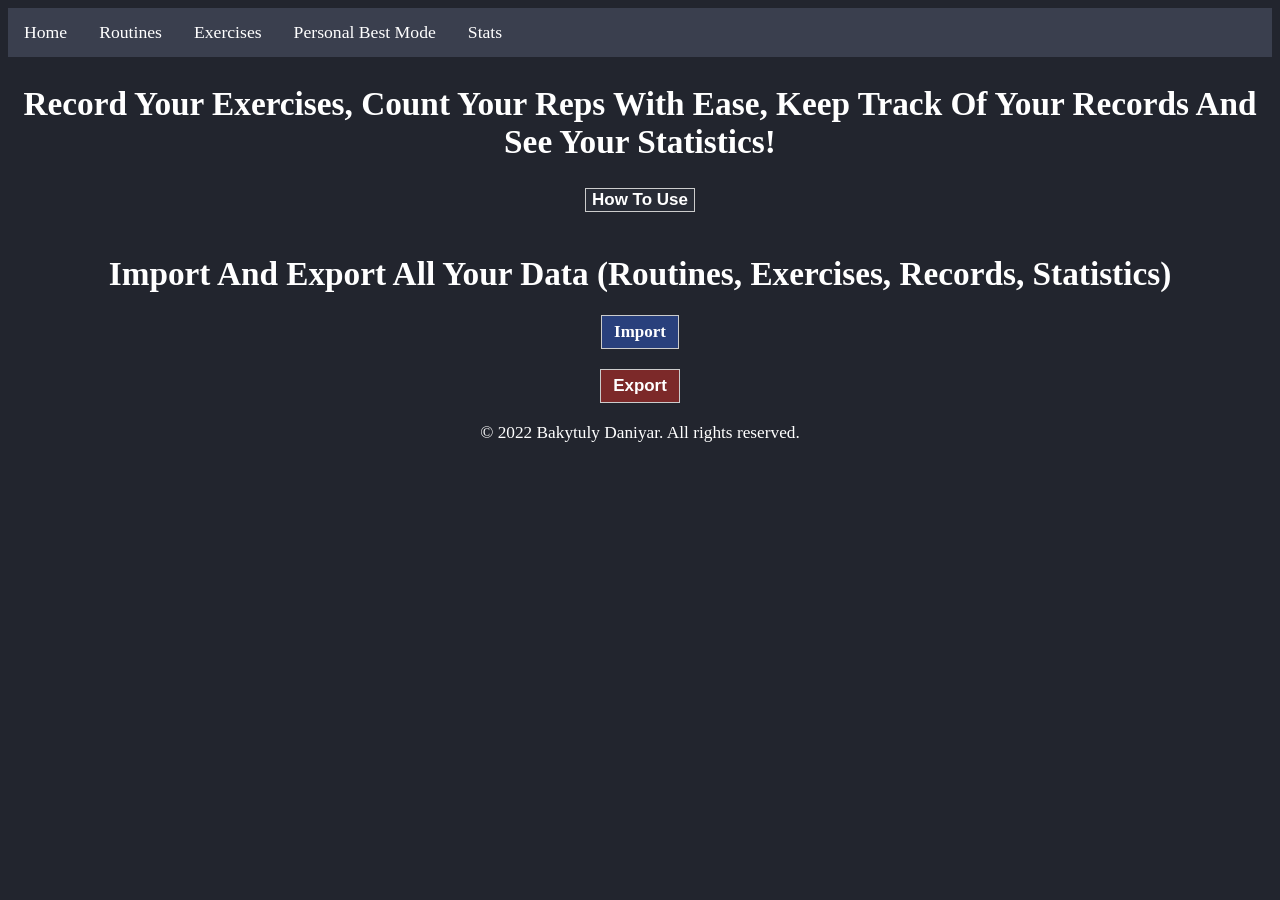
<file: index.html>
<!DOCTYPE html>
<html lang="en">
<head>
    <meta charset="UTF-8">
    <meta http-equiv="X-UA-Compatible" content="IE=edge">
    <meta name="viewport" content="width=device-width, initial-scale=1.0">
    <title>Gymer</title>
    <link href="./css/index.css" type="text/css" rel="stylesheet">
</head>
<body>
    <div class="overlay" onclick="closeform()"></div>
    <div class="formPopup" id="popupForm">
        <form class="formContainer">
            <button type="button" class="btn cancel" onclick="closeform()">X</button>
            <h2 style="color:rgb(255, 255, 255); background-color: rgb(122, 122, 122);"> 1. Go to Exercises, and record reps of your exercises (It may take some time for program to recognize body parts).</h2>
            <h2 style="color:rgb(255, 255, 255); background-color: rgb(163, 64, 64);"> 2. Go to Routines, click on Edit Routines, and then Add Routine. </h2>
            <h2 style="color:rgb(255, 255, 255); background-color: rgb(62, 168, 168);"> 3. Add exercises with sets and reps, name your routine and add it. </h2>
            <h2 style="color:rgb(255, 255, 255); background-color: rgb(211, 211, 67);"> 4. Go back to Routines, and select your routine in days of the week. </h2>
            <h2 style="color:rgb(255, 255, 255); background-color: rgb(53, 156, 53);"> 5. Start your routine (Be sure to place camera at the same angle where you recorded your exercise from). </h2>
        </form>
    </div>
    <ul class="navbar">
        <li class="navli"> <a href = "./index.html">Home</a> </li>
        <li class="navli"> <a href = "./routines.html">Routines</a> </li>
        <li class="navli"> <a href = "./exercises.html">Exercises</a> </li>
        <li class="navli"> <a href = "./pbmode.html">Personal Best Mode</a> </li>
        <li class="navli"> <a href = "./stats.html">Stats</a> </li>
    </ul>
    <h2>Record Your Exercises, Count Your Reps With Ease, Keep Track Of Your Records And See Your Statistics!</h2>
    <button onclick="openform()" id="tutorial">How To Use</button>
    <br><br>
    <h1>Import And Export All Your Data (Routines, Exercises, Records, Statistics)</h1>
    <label id="import">
        <input type="file" id="file" accept=".json">
        Import
    </label><br><br>
    <button onclick="download()" id="export">Export</button>
    <br><br>
    <footer style="color:white"> <small>&copy; 2022 Bakytuly Daniyar. All rights reserved.</small> </footer> 
    <br>
</body>
</html>
<script src="./javascript/index.js" defer></script>
</file>
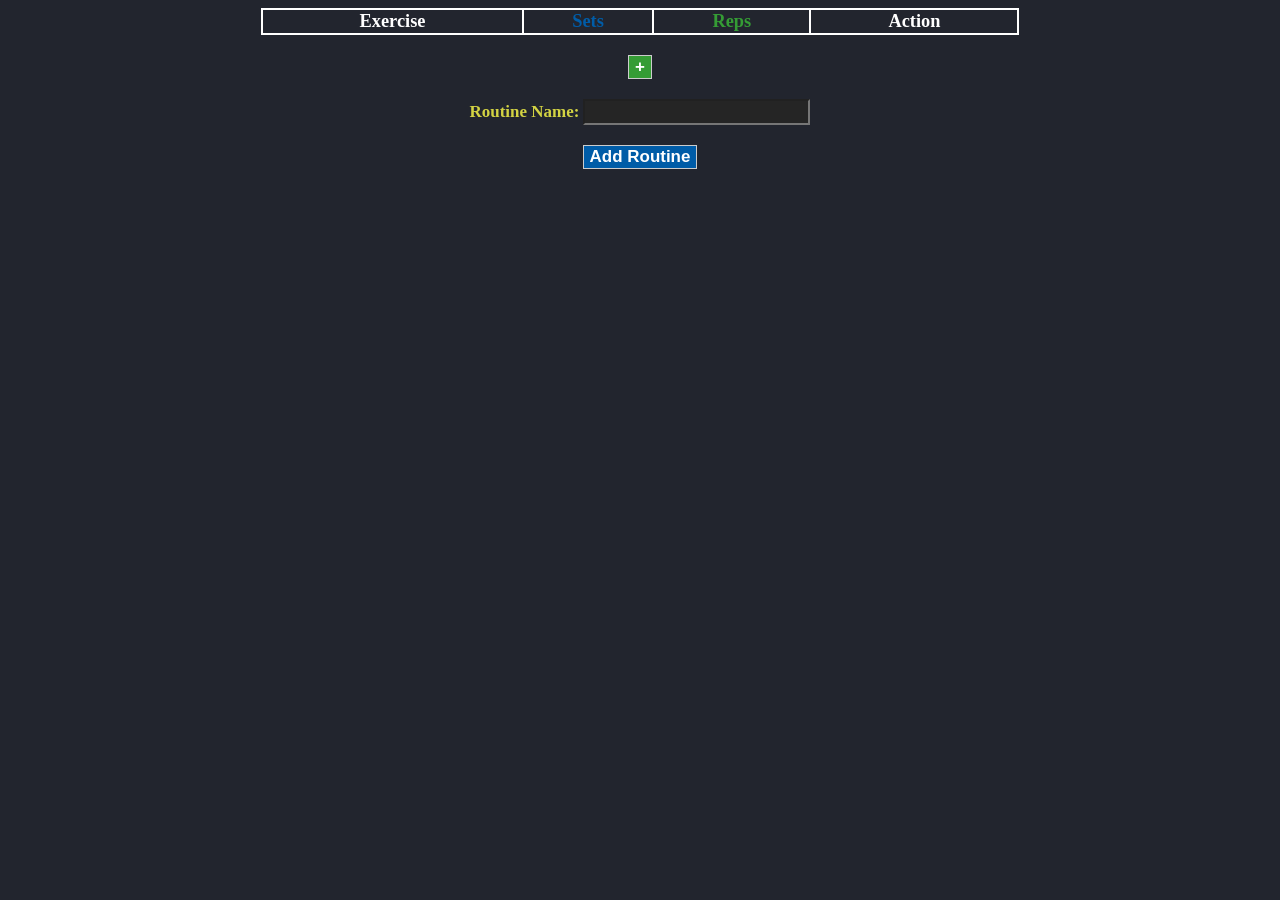
<file: addRoutine.html>
<!DOCTYPE html>
<html lang="en">
<head>
    <meta charset="UTF-8">
    <meta http-equiv="X-UA-Compatible" content="IE=edge">
    <meta name="viewport" content="width=device-width, initial-scale=1.0">
    <title>Gymer</title>
    <link href="./css/addRoutine.css" type="text/css" rel="stylesheet">
</head>
<body>
  <div id="exercs_wrapper">
    <table style="width:60%" id="exercs">
        <tr>
          <th style="color:white;">Exercise</th>
          <th style="color:rgb(0, 92, 167);">Sets</th>
          <th style="color:rgb(53, 156, 53);">Reps</th>
          <th style="color:white;">Action</th>
        </tr>
      </table>
  </div>
    <br>
    <button id="addEx" onclick="addEx()">+</button><br><br>
    <label for="rotname" style="color:rgb(211, 211, 67);">Routine Name:</label>
    <input type="text" id="rotname" name="rotname" maxlength="30"><br>
    <br>
    <button id="addBtn" onclick="addRot()">Add Routine</button>
    
    <div id="namesnackbar">Enter Routine Name</div>
    <div id="datasnackbar">Enter Valid Exercises Name</div>
    <div id="exsnackbar">Add Exercises</div>
</body>
</html>
<script src="./javascript/addRoutine.js" defer></script>
</file>
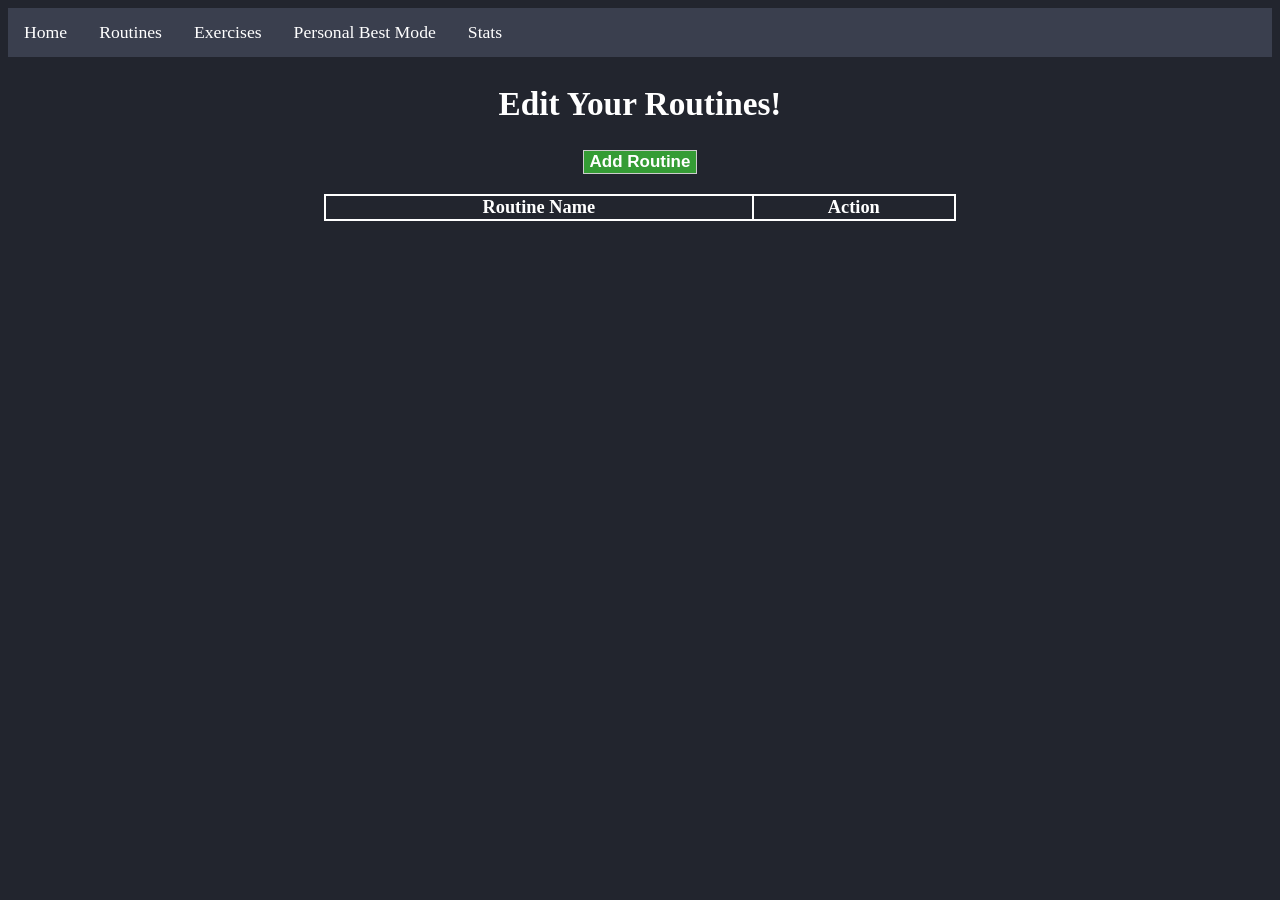
<file: editRoutines.html>
<!DOCTYPE html>
<html lang="en">
<head>
    <meta charset="UTF-8">
    <meta http-equiv="X-UA-Compatible" content="IE=edge">
    <meta name="viewport" content="width=device-width, initial-scale=1.0">
    <title>Gymer</title>
    <link href="./css/editRoutines.css" type="text/css" rel="stylesheet">
</head>
<body>
    <ul class="navbar">
        <li class="navli"> <a href = "./index.html">Home</a> </li>
        <li class="navli"> <a href = "./routines.html">Routines</a> </li>
        <li class="navli"> <a href = "./exercises.html">Exercises</a> </li>
        <li class="navli"> <a href = "./pbmode.html">Personal Best Mode</a> </li>
        <li class="navli"> <a href = "./stats.html">Stats</a> </li>
    </ul>
    <h2>Edit Your Routines!</h2>
    <button onclick="window.location.href='./addRoutine.html'" id="addRot">Add Routine</button><br><br>
    <div id="routines_wrapper">
        <table id="routines" style="width:50%">
        <tr>
            <th>Routine Name</th>
            <th>Action</th>
        </tr>
        </table>
    </div>
</body>
</html>
<script src="./javascript/editRoutines.js"></script>
</file>
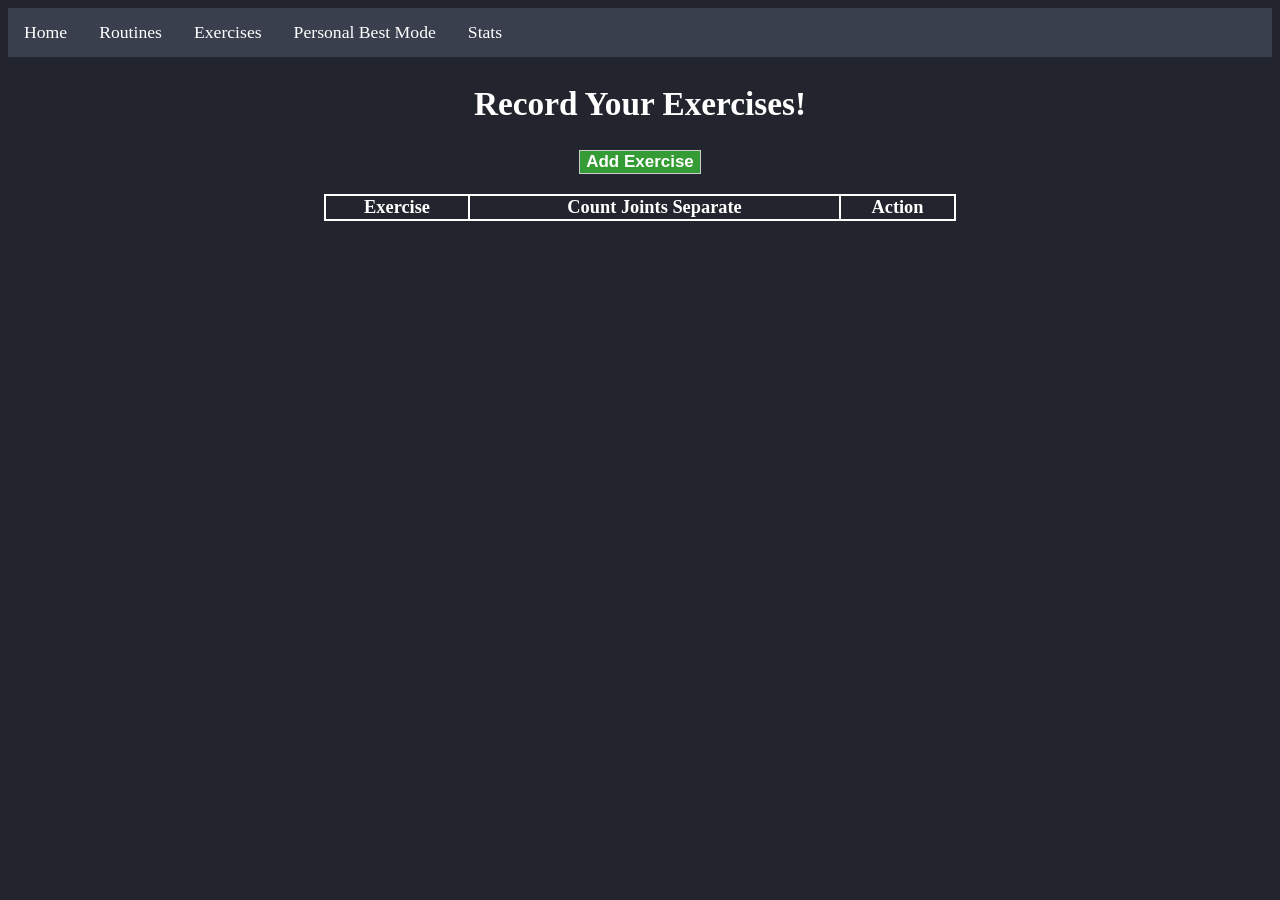
<file: exercises.html>
<!DOCTYPE html>
<html lang="en">
<head>
    <meta charset="UTF-8">
    <meta http-equiv="X-UA-Compatible" content="IE=edge">
    <meta name="viewport" content="width=device-width, initial-scale=1.0">
    <title>Gymer</title>
    <link href="./css/exercises.css" type="text/css" rel="stylesheet">
</head>
<body>
    <ul class="navbar">
        <li class="navli"> <a href = "./index.html">Home</a> </li>
        <li class="navli"> <a href = "./routines.html">Routines</a> </li>
        <li class="navli"> <a href = "./exercises.html">Exercises</a> </li>
        <li class="navli"> <a href = "./pbmode.html">Personal Best Mode</a> </li>
        <li class="navli"> <a href = "./stats.html">Stats</a> </li>
    </ul>
    <h2>Record Your Exercises!</h2>
    <button id="addEx" onclick="window.location.href='./addExercise.html'">Add Exercise</button>
    <br><br>
    <div id="exercises_wrapper">
        <table id="exercises" style="width:50%">
        <tr>
            <th>Exercise</th>
            <th>Count Joints Separate</th>
            <th>Action</th>
        </tr>
        </table>
    </div>
</body>
</html>
<script src="./javascript/exercises.js"></script>
</file>
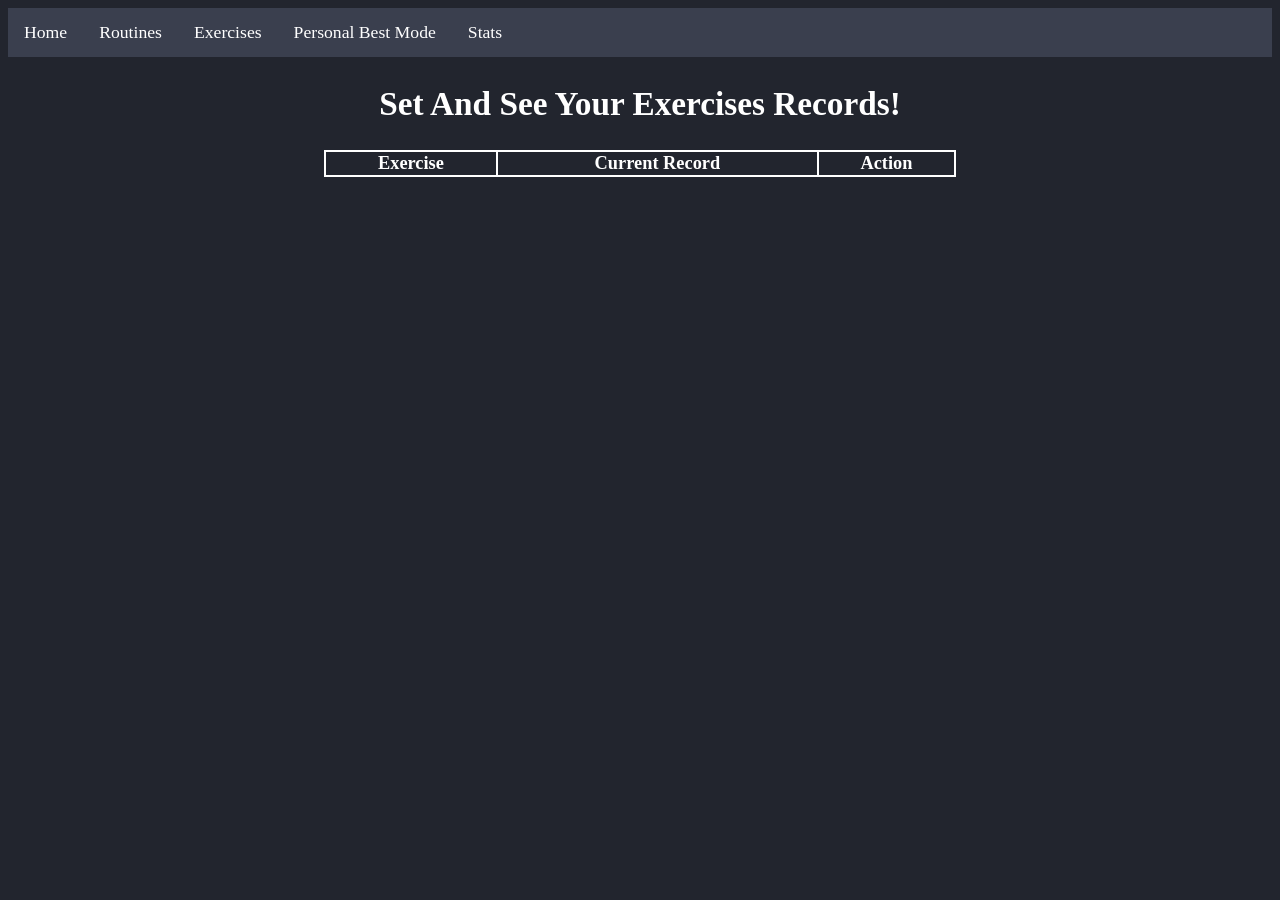
<file: pbmode.html>
<!DOCTYPE html>
<html lang="en">
<head>
    <meta charset="UTF-8">
    <meta http-equiv="X-UA-Compatible" content="IE=edge">
    <meta name="viewport" content="width=device-width, initial-scale=1.0">
    <title>Gymer</title>
    <link href="./css/pbmode.css" type="text/css" rel="stylesheet">
</head>
<body>
    <ul class="navbar">
        <li class="navli"> <a href = "./index.html">Home</a> </li>
        <li class="navli"> <a href = "./routines.html">Routines</a> </li>
        <li class="navli"> <a href = "./exercises.html">Exercises</a> </li>
        <li class="navli"> <a href = "./pbmode.html">Personal Best Mode</a> </li>
        <li class="navli"> <a href = "./stats.html">Stats</a> </li>
    </ul>
    <h2>Set And See Your Exercises Records!</h2>
    <div id="exercises_wrapper">
      <table style="width:50%" id="exercises">
        <tr>
          <th>Exercise</th>
          <th>Current Record</th>
          <th>Action</th>
        </tr>
      </table>
    </div>
</body>
</html>
<script src="./javascript/pbmode.js"></script>
</file>
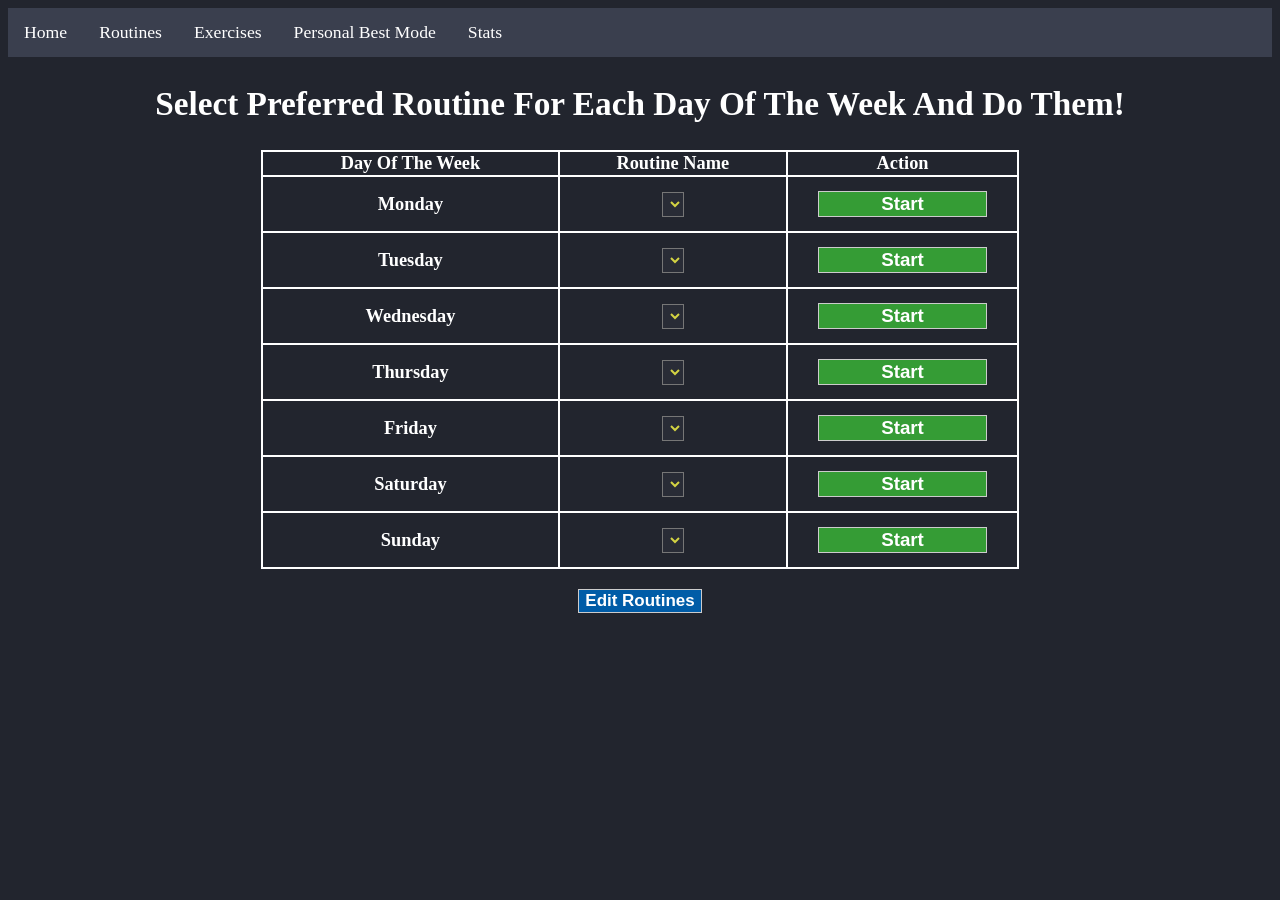
<file: routines.html>
<!DOCTYPE html>
<html lang="en">
<head>
    <meta charset="UTF-8">
    <meta http-equiv="X-UA-Compatible" content="IE=edge">
    <meta name="viewport" content="width=device-width, initial-scale=1.0">
    <title>Gymer</title>
    <link href="./css/routines.css" type="text/css" rel="stylesheet">
</head>
<body>
    <ul class="navbar">
        <li class="navli"> <a href = "./index.html">Home</a> </li>
        <li class="navli"> <a href = "./routines.html">Routines</a> </li>
        <li class="navli"> <a href = "./exercises.html">Exercises</a> </li>
        <li class="navli"> <a href = "./pbmode.html">Personal Best Mode</a> </li>
        <li class="navli"> <a href = "./stats.html">Stats</a> </li>
    </ul>
    <h2>Select Preferred Routine For Each Day Of The Week And Do Them!</h2>
    <div id="routines_wrapper">
        <table style="width:60%" id="routines">
        <tr>
            <th>Day Of The Week</th>
            <th>Routine Name</th>
            <th>Action</th>
        </tr>
        <tr>
            <th class="ex">Monday</th>
            <td class="ex"><select name="monday" onchange="saveRoutine(this)"></select></td>
            <td class="ex"><button style="width:100%" id="monday">Start</button></td>
        </tr>
        <tr>
            <th class="ex">Tuesday</th>
            <td class="ex"><select name="tuesday" onchange="saveRoutine(this)"></select></td>
            <td class="ex"><button style="width:100%" id="tuesday">Start</button></td>
        </tr>
        <tr>
            <th class="ex">Wednesday</th>
            <td class="ex"><select name="wednesday" onchange="saveRoutine(this)"></select></td>
            <td class="ex"><button style="width:100%" id="wednesday">Start</button></td>
        </tr>
        <tr>
            <th class="ex">Thursday</th>
            <td class="ex"><select name="thursday" onchange="saveRoutine(this)"></select></td>
            <td class="ex"><button style="width:100%" id="thursday">Start</button></td>
        </tr>
        <tr>
            <th class="ex">Friday</th>
            <td class="ex"><select name="friday" onchange="saveRoutine(this)"></select></td>
            <td class="ex"><button style="width:100%" id="friday">Start</button></td>
        </tr>
        <tr>
            <th class="ex">Saturday</th>
            <td class="ex"><select name="saturday" onchange="saveRoutine(this)"></select></td>
            <td class="ex"><button style="width:100%" id="saturday">Start</button></td>
        </tr>
        <tr>
            <th class="ex">Sunday</th>
            <td class="ex"><select name="sunday" onchange="saveRoutine(this)"></select></td>
            <td class="ex"><button style="width:100%" id="sunday">Start</button></td>
        </tr>
        </table>
    </div>
    <br>
    <button onclick="window.location.href='./editRoutines.html'" style="background-color: rgb(0, 92, 167);">Edit Routines</button>
</body>
</html>
<script src="./javascript/routines.js"></script>
</file>
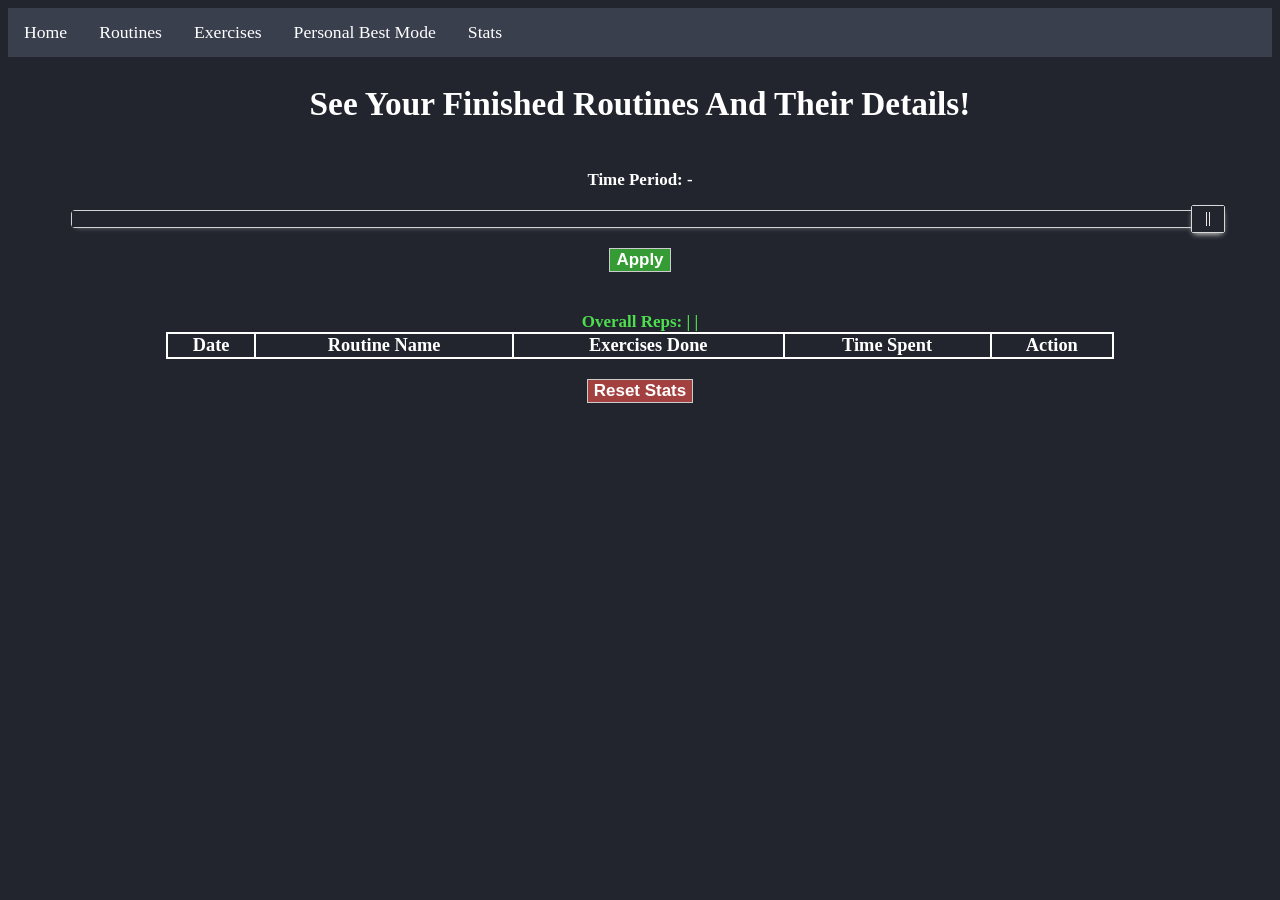
<file: stats.html>
<!DOCTYPE html>
<html lang="en">
<head>
    <meta charset="UTF-8">
    <meta http-equiv="X-UA-Compatible" content="IE=edge">
    <meta name="viewport" content="width=device-width, initial-scale=1.0">
    <title>Gymer</title>
    <link href="./css/stats.css" type="text/css" rel="stylesheet">
    <link href="./css/nouislider.min.css" type="text/css" rel="stylesheet">
</head>
<body>
    <script src="./javascript/nouislider.min.js"></script>
    <ul class="navbar">
        <li class="navli"> <a href = "./index.html">Home</a> </li>
        <li class="navli"> <a href = "./routines.html">Routines</a> </li>
        <li class="navli"> <a href = "./exercises.html">Exercises</a> </li>
        <li class="navli"> <a href = "./pbmode.html">Personal Best Mode</a> </li>
        <li class="navli"> <a href = "./stats.html">Stats</a> </li>
    </ul>
    <h2>See Your Finished Routines And Their Details!</h2>
    <br>
    <label id="period">Time Period: - </label><br>
    <br>
    <div id="slider"></div>
    <br>
    <button onclick="apply()" style="background-color:rgb(53, 156, 53);">Apply</button><br>
    <br>
    <label id="allTime"></label>
    <br>
    <label id="allReps" style="color:rgb(77, 223, 77);">Overall Reps: | |</label>
    <br>
    <div id="stats_wrapper">
      <table style="width:75%" id="stats">
        <tr>
          <th>Date</th>
          <th>Routine Name</th>
          <th>Exercises Done</th>
          <th>Time Spent</th>
          <th>Action</th>
        </tr>
      </table>
    </div>
    <br>
    <button onclick="reset()">Reset Stats</button><br>
</body>
</html>
<script src="./javascript/stats.js"></script>
</file>
<file: css/index.css>
* {
    background-color: rgb(34, 37, 46);
    font-size: 102%;
    text-align: center;
}

label {
    color:white;
    font-weight: 900;
}
h2 {
  color:white;
  font-weight: 900;
  font-size: 200%;
}
h1 {
  color:white;
  font-weight: 900;
  font-size: 200%;
}
button {
    background-color: rgb(40, 44, 54);
    color:rgb(255, 255, 255);
    font-weight: 900;
    transition: 0.25s;
    border: 1px solid #ccc;
    cursor: pointer;
}
button:hover {
    background-color: rgb(98, 107, 133);
}

.navbar {
    list-style-type: none;
    margin: 0;
    padding: 0;
    overflow: hidden;
    background-color: rgb(58, 63, 78);
  }
  
  .navli {
    float: left;
  }
  
  .navli a {
    display: block;
    color: rgb(255, 255, 255);
    background-color: rgb(58, 63, 78);
    text-align: center;
    padding: 14px 16px;
    text-decoration: none;
    transition: 0.25s;
  }
  
  /* Change the link color to #111 (black) on hover */
  .navli a:hover {
    background-color: rgb(98, 107, 133);
    color:white;
  }

  * {
    box-sizing: border-box;
  }
  .formPopup {
    width: 80%;
    height: 50%;
    margin: 0 auto;
    display: none;
    position: fixed;
    left: 50%;
    top: 5%;
    transform: translate(-50%, 5%);
    border: 3px solid #999999;
    z-index: 15;
    font-size: 100%;
    overflow-y: scroll; 
  }
  .formContainer {
    padding: 20px;
    background-color: rgb(58, 63, 78);
  }
  .formContainer .btn {
    padding: 12px 20px;
    border: none;
    background-color: #8ebf42;
    color: white;
    cursor: pointer;
    width: 100%;
    margin-bottom: 15px;
    opacity: 0.8;
  }
  .formContainer .cancel {
    background-color: rgb(124, 41, 41);
    color: white;
    z-index: 16;
    line-height: 12px;
    width: 12px;
    margin-top: 1px;
    margin-right: 2px;
    position:absolute;
    top:0;
    left:0;
  }
  .overlay {
    position:fixed;
    left:0;
    top:0;
    width:100vw;
    height:100vh;
    display:none;
    background-color:#000;
    opacity:0.5;
    z-index: 5;
}
input[type="file"] {
  display: none;
}
#import {
  border: 1px solid #ccc;
  display: inline-block;
  padding: 6px 12px;
  cursor: pointer;
  background-color: rgb(41, 64, 124);
}
#import :hover {
  color: rgb(98, 107, 133);
}
#export {
  background-color: rgb(124, 41, 41);
  border: 1px solid #ccc;
  display: inline-block;
  padding: 6px 12px;
  cursor: pointer;
}
</file>
<file: css/addRoutine.css>
* {
  background-color: rgb(34, 37, 46);
  font-size: 102%;
  text-align: center;
}

#exercs {
  list-style-type: none;
  margin-right: auto;
  margin-left: auto;
  padding: 0;
  background-color: rgb(255, 255, 255);
  transform:rotateX(180deg);
  -moz-transform:rotateX(180deg); /* Mozilla */
  -webkit-transform:rotateX(180deg); /* Safari and Chrome */
  -ms-transform:rotateX(180deg); /* IE 9+ */
  -o-transform:rotateX(180deg); /* Opera */
}
#exercs_wrapper {
  display: block;
  overflow-x: auto;
  transform:rotateX(180deg);
  -moz-transform:rotateX(180deg); /* Mozilla */
  -webkit-transform:rotateX(180deg); /* Safari and Chrome */
  -ms-transform:rotateX(180deg); /* IE 9+ */
  -o-transform:rotateX(180deg); /* Opera */
}
select {
  background-color: rgb(37, 37, 37);
  color: white;
  font-weight: 900;
}
input {
  background-color: rgb(37, 37, 37);
  color: white;
  font-weight: 900;
}
.sets {
  color: rgb(0, 92, 167);
  font-weight: 900;
}
.reps {
  color: rgb(53, 156, 53);
  font-weight: 900;
}

.ex, .sets, .reps, td {
  color:white;
  padding: 14px 30px;
  font-weight: 900;
  transition: 0.25s;
  text-align: center;
}
.ex:hover, .sets:hover, .reps:hover, td:hover {
  background-color: rgb(0, 92, 167);
}
label {
  color:white;
  background-color: transparent;
  font-weight: 900;
}
button {
  background-color: rgb(163, 64, 64);;
  color:white;
  font-weight: 900;
  transition: 0.25s;
  border: 1px solid #ccc;
  cursor: pointer;
}
button:hover {
  color:white;
}
#addBtn {
  background-color: rgb(0, 92, 167);
}
#addEx {
  background-color: rgb(53, 156, 53);
}

#namesnackbar, #datasnackbar, #exsnackbar {
    visibility: hidden; /* Hidden by default. Visible on click */
    min-width: 250px; /* Set a default minimum width */
    margin-left: -125px; /* Divide value of min-width by 2 */
    background-color: #333; /* Black background color */
    color: #fff; /* White text color */
    text-align: center; /* Centered text */
    border-radius: 2px; /* Rounded borders */
    padding: 16px; /* Padding */
    position: fixed; /* Sit on top of the screen */
    z-index: 1; /* Add a z-index if needed */
    left: 50%; /* Center the snackbar */
    bottom: 30px; /* 30px from the bottom */
  }
  
  /* Show the snackbar when clicking on a button (class added with JavaScript) */
  #namesnackbar.show, #datasnackbar.show, #exsnackbar.show {
    visibility: visible; /* Show the snackbar */
    /* Add animation: Take 0.5 seconds to fade in and out the snackbar.
    However, delay the fade out process for 2.5 seconds */
    -webkit-animation: fadein 0.5s, fadeout 0.5s 2.5s;
    animation: fadein 0.5s, fadeout 0.5s 2.5s;
  }
  
  /* Animations to fade the snackbar in and out */
  @-webkit-keyframes fadein {
    from {bottom: 0; opacity: 0;}
    to {bottom: 30px; opacity: 1;}
  }
  
  @keyframes fadein {
    from {bottom: 0; opacity: 0;}
    to {bottom: 30px; opacity: 1;}
  }
  
  @-webkit-keyframes fadeout {
    from {bottom: 30px; opacity: 1;}
    to {bottom: 0; opacity: 0;}
  }
  
  @keyframes fadeout {
    from {bottom: 30px; opacity: 1;}
    to {bottom: 0; opacity: 0;}
  }
</file>
<file: css/editRoutines.css>
* {
  background-color: rgb(34, 37, 46);
  font-size: 102%;
  text-align: center;
}

#routines {
  list-style-type: none;
  margin-right: auto;
  margin-left: auto;
  padding: 0;
  background-color: rgb(255, 255, 255);
  transform:rotateX(180deg);
    -moz-transform:rotateX(180deg); /* Mozilla */
    -webkit-transform:rotateX(180deg); /* Safari and Chrome */
    -ms-transform:rotateX(180deg); /* IE 9+ */
    -o-transform:rotateX(180deg); /* Opera */
}
#routines_wrapper {
  display: block;
  overflow-x: auto;
  transform:rotateX(180deg);
  -moz-transform:rotateX(180deg); /* Mozilla */
  -webkit-transform:rotateX(180deg); /* Safari and Chrome */
  -ms-transform:rotateX(180deg); /* IE 9+ */
  -o-transform:rotateX(180deg); /* Opera */
}
tr {
  color:white;
}
h2 {
  color:white;
  font-weight: 900;
  font-size: 200%;
}
.rot {
  text-align: center;
  color:white;
  padding: 14px 30px;
  font-weight: 900;
  transition: 0.25s;
}
.rot:hover {
  background-color: rgb(0, 92, 167);
}
label {
  color:white;
  background-color: transparent;
}
button {
  background-color: rgb(163, 64, 64);
  color:white;
  font-weight: 900;
  transition: 0.25s;
  border: 1px solid #ccc;
  cursor: pointer;
}
button:hover {
  color:white;
}
#addRot {
  background-color: rgb(53, 156, 53);
}
.editBtn {
  background-color: rgb(0, 92, 167);
}

.navbar {
    list-style-type: none;
    margin: 0;
    padding: 0;
    overflow: hidden;
    background-color: rgb(58, 63, 78);
  }
  
  .navli {
    float: left;
  }
  
  .navli a {
    display: block;
    color: rgb(255, 255, 255);
    text-align: center;
    padding: 14px 16px;
    text-decoration: none;
    transition: 0.25s;
    background-color: rgb(58, 63, 78);
  }
  
  /* Change the link color to #111 (black) on hover */
  .navli a:hover {
    background-color: rgb(98, 107, 133);
    color:white;
  }
</file>
<file: css/exercises.css>
* {
    background-color: rgb(34, 37, 46);
    font-size: 102%;
    text-align: center;
}

#exercises {
    list-style-type: none;
    margin-right: auto;
    margin-left: auto;
    padding: 0;
    background-color: rgb(255, 255, 255);
    transform:rotateX(180deg);
    -moz-transform:rotateX(180deg); /* Mozilla */
    -webkit-transform:rotateX(180deg); /* Safari and Chrome */
    -ms-transform:rotateX(180deg); /* IE 9+ */
    -o-transform:rotateX(180deg); /* Opera */
}
#exercises_wrapper {
    display: block;
    overflow-x: auto;
    transform:rotateX(180deg);
    -moz-transform:rotateX(180deg); /* Mozilla */
    -webkit-transform:rotateX(180deg); /* Safari and Chrome */
    -ms-transform:rotateX(180deg); /* IE 9+ */
    -o-transform:rotateX(180deg); /* Opera */
}
.ex {
    text-align: center;
    color:white;
    padding: 14px 30px;
    font-weight: 900;
    transition: 0.25s;
}
.ex:hover {
    background-color: rgb(0, 92, 167);
}
label {
    color:white;
    background-color: transparent;
}
button {
    background-color: rgb(163, 64, 64);
    color:white;
    font-weight: 900;
    transition: 0.25s;
    border: 1px solid #ccc;
    cursor: pointer;
}
button:hover {
    color:white;
}
#addEx {
    background-color: rgb(53, 156, 53);
}
tr {
    color:white;
}
h2 {
    color:white;
    font-weight: 900;
    font-size: 200%;
}

.navbar {
    list-style-type: none;
    margin: 0;
    padding: 0;
    overflow: hidden;
    background-color: rgb(58, 63, 78);
  }
  
  .navli {
    float: left;
  }
  
  .navli a {
    display: block;
    color: rgb(255, 255, 255);
    text-align: center;
    padding: 14px 16px;
    text-decoration: none;
    transition: 0.25s;
    background-color: rgb(58, 63, 78);
  }
  
  /* Change the link color to #111 (black) on hover */
  .navli a:hover {
    background-color: rgb(98, 107, 133);
    color:white;
  }
</file>
<file: css/pbmode.css>
* {
    background-color: rgb(34, 37, 46);
    font-size: 102%;
    text-align: center;
}

#exercises {
    list-style-type: none;
    margin-right: auto;
    margin-left: auto;
    padding: 0;
    background-color: rgb(255, 255, 255);
    transform:rotateX(180deg);
    -moz-transform:rotateX(180deg); /* Mozilla */
    -webkit-transform:rotateX(180deg); /* Safari and Chrome */
    -ms-transform:rotateX(180deg); /* IE 9+ */
    -o-transform:rotateX(180deg); /* Opera */
}
#exercises_wrapper {
    display: block;
    overflow-x: auto;
    transform:rotateX(180deg);
    -moz-transform:rotateX(180deg); /* Mozilla */
    -webkit-transform:rotateX(180deg); /* Safari and Chrome */
    -ms-transform:rotateX(180deg); /* IE 9+ */
    -o-transform:rotateX(180deg); /* Opera */
}
tr {
    color:white;
}
h2 {
    color:white;
    font-weight: 900;
    font-size: 200%;
}
.ex {
    color:white;
    padding: 14px 30px;
    font-weight: 900;
    transition: 0.25s;
    text-align: center;
}
.ex:hover {
    background-color: rgb(0, 92, 167);
}
label {
    color:white;
    background-color: transparent;
}
label {
    color:white;
}
button {
    background-color: rgb(53, 156, 53);
    font-weight: 900;
    color:white;
    transition: 0.25s;
    border: 1px solid #ccc;
    cursor: pointer;
}
button:hover {
    color:white;
}

.navbar {
    list-style-type: none;
    margin: 0;
    padding: 0;
    overflow: hidden;
    background-color: rgb(58, 63, 78);
  }
  
  .navli {
    float: left;
  }
  
  .navli a {
    display: block;
    color: rgb(255, 255, 255);
    text-align: center;
    padding: 14px 16px;
    text-decoration: none;
    transition: 0.25s;
    background-color: rgb(58, 63, 78);
  }
  
  /* Change the link color to #111 (black) on hover */
  .navli a:hover {
    background-color: rgb(98, 107, 133);
    color:white;
  }
</file>
<file: css/routines.css>
* {
    background-color: rgb(34, 37, 46);
    font-size: 102%;
    text-align: center;
}
tr {
    color:white;
}
h2 {
    color:white;
    font-weight: 900;
    font-size: 200%;
}
#routines {
    list-style-type: none;
    margin-right: auto;
    margin-left: auto;
    padding: 0;
    background-color: rgb(255, 255, 255);
    transform:rotateX(180deg);
    -moz-transform:rotateX(180deg); /* Mozilla */
    -webkit-transform:rotateX(180deg); /* Safari and Chrome */
    -ms-transform:rotateX(180deg); /* IE 9+ */
    -o-transform:rotateX(180deg); /* Opera */
}
#routines_wrapper {
    display: block;
    overflow-x: auto;
    transform:rotateX(180deg);
    -moz-transform:rotateX(180deg); /* Mozilla */
    -webkit-transform:rotateX(180deg); /* Safari and Chrome */
    -ms-transform:rotateX(180deg); /* IE 9+ */
    -o-transform:rotateX(180deg); /* Opera */
}
.ex {
    color:white;
    text-align: center;
    padding: 14px 30px;
    font-weight: 900;
    transition: 0.25s;
}
.ex:hover {
    background-color: rgb(0, 92, 167);
}
label {
    color:white;
    background-color: transparent;
}
button {
    background-color: rgb(53, 156, 53);
    color:white;
    font-weight: 900;
    transition: 0.25s;
    border: 1px solid #ccc;
    cursor: pointer;
}
button:hover {
    color:white;
}
select {
    color: rgb(211, 211, 67);
    font-weight: 900;
    background-color: rgb(41, 44, 54);
}

.navbar {
    list-style-type: none;
    margin: 0;
    padding: 0;
    overflow: hidden;
    background-color: rgb(58, 63, 78);
  }
  
  .navli {
    float: left;
  }
  
  .navli a {
    display: block;
    color: rgb(255, 255, 255);
    text-align: center;
    padding: 14px 16px;
    text-decoration: none;
    transition: 0.25s;
    background-color: rgb(58, 63, 78);
  }
  
  /* Change the link color to #111 (black) on hover */
  .navli a:hover {
    background-color: rgb(98, 107, 133);
    color:white;
  }
</file>
<file: css/stats.css>
* {
    background-color: rgb(34, 37, 46);
    font-size: 102%;
    text-align: center;
}

#stats {
    list-style-type: none;
    margin-right: auto;
    margin-left: auto;
    padding: 0;
    background-color: rgb(255, 255, 255);
    transform:rotateX(180deg);
    -moz-transform:rotateX(180deg); /* Mozilla */
    -webkit-transform:rotateX(180deg); /* Safari and Chrome */
    -ms-transform:rotateX(180deg); /* IE 9+ */
    -o-transform:rotateX(180deg); /* Opera */
}
#stats_wrapper {
    display: block;
    overflow-x: auto;
    transform:rotateX(180deg);
    -moz-transform:rotateX(180deg); /* Mozilla */
    -webkit-transform:rotateX(180deg); /* Safari and Chrome */
    -ms-transform:rotateX(180deg); /* IE 9+ */
    -o-transform:rotateX(180deg); /* Opera */
}
h2 {
    color:white;
    font-weight: 900;
    font-size: 200%;
}
.st {
    text-align: center;
    color:white;
    padding: 14px 30px;
    font-weight: 900;
    transition: 0.25s;
}
.st:hover {
    background-color: rgb(0, 92, 167);
}
tr {
    color:white;
}
label {
    color:white;
    background-color: transparent;
    font-weight: 900;
}
button {
    background-color: rgb(163, 64, 64);
    color:white;
    font-weight: 900;
    transition: 0.25s;
    border: 1px solid #ccc;
    cursor: pointer;
}
button:hover {
    color:white;
}
#slider .noUi-connect {
    background-color: rgb(41, 64, 124);
}
#slider {
    width: 90%;
    margin:0 auto;
}

.navbar {
    list-style-type: none;
    margin: 0;
    padding: 0;
    overflow: hidden;
    background-color: rgb(58, 63, 78);
  }
  
  .navli {
    float: left;
  }
  
  .navli a {
    display: block;
    color: rgb(255, 255, 255);
    text-align: center;
    padding: 14px 16px;
    text-decoration: none;
    transition: 0.25s;
    background-color: rgb(58, 63, 78);
  }
  
  /* Change the link color to #111 (black) on hover */
  .navli a:hover {
    background-color: rgb(98, 107, 133);
    color:white;
  }
</file>
<file: css/nouislider.min.css>
.noUi-target,.noUi-target *{-webkit-touch-callout:none;-webkit-tap-highlight-color:transparent;-webkit-user-select:none;-ms-touch-action:none;touch-action:none;-ms-user-select:none;-moz-user-select:none;user-select:none;-moz-box-sizing:border-box;box-sizing:border-box}.noUi-target{position:relative}.noUi-base,.noUi-connects{width:100%;height:100%;position:relative;z-index:1}.noUi-connects{overflow:hidden;z-index:0}.noUi-connect,.noUi-origin{will-change:transform;position:absolute;z-index:1;top:0;right:0;height:100%;width:100%;-ms-transform-origin:0 0;-webkit-transform-origin:0 0;-webkit-transform-style:preserve-3d;transform-origin:0 0;transform-style:flat}.noUi-txt-dir-rtl.noUi-horizontal .noUi-origin{left:0;right:auto}.noUi-vertical .noUi-origin{top:-100%;width:0}.noUi-horizontal .noUi-origin{height:0}.noUi-handle{-webkit-backface-visibility:hidden;backface-visibility:hidden;position:absolute}.noUi-touch-area{height:100%;width:100%}.noUi-state-tap .noUi-connect,.noUi-state-tap .noUi-origin{-webkit-transition:transform .3s;transition:transform .3s}.noUi-state-drag *{cursor:inherit!important}.noUi-horizontal{height:18px}.noUi-horizontal .noUi-handle{width:34px;height:28px;right:-17px;top:-6px}.noUi-vertical{width:18px}.noUi-vertical .noUi-handle{width:28px;height:34px;right:-6px;bottom:-17px}.noUi-txt-dir-rtl.noUi-horizontal .noUi-handle{left:-17px;right:auto}.noUi-target{background:#FAFAFA;border-radius:4px;border:1px solid #D3D3D3;box-shadow:inset 0 1px 1px #F0F0F0,0 3px 6px -5px #BBB}.noUi-connects{border-radius:3px}.noUi-connect{background:#3FB8AF}.noUi-draggable{cursor:ew-resize}.noUi-vertical .noUi-draggable{cursor:ns-resize}.noUi-handle{border:1px solid #D9D9D9;border-radius:3px;background:#FFF;cursor:default;box-shadow:inset 0 0 1px #FFF,inset 0 1px 7px #EBEBEB,0 3px 6px -3px #BBB}.noUi-active{box-shadow:inset 0 0 1px #FFF,inset 0 1px 7px #DDD,0 3px 6px -3px #BBB}.noUi-handle:after,.noUi-handle:before{content:"";display:block;position:absolute;height:14px;width:1px;background:#E8E7E6;left:14px;top:6px}.noUi-handle:after{left:17px}.noUi-vertical .noUi-handle:after,.noUi-vertical .noUi-handle:before{width:14px;height:1px;left:6px;top:14px}.noUi-vertical .noUi-handle:after{top:17px}[disabled] .noUi-connect{background:#B8B8B8}[disabled] .noUi-handle,[disabled].noUi-handle,[disabled].noUi-target{cursor:not-allowed}.noUi-pips,.noUi-pips *{-moz-box-sizing:border-box;box-sizing:border-box}.noUi-pips{position:absolute;color:#999}.noUi-value{position:absolute;white-space:nowrap;text-align:center}.noUi-value-sub{color:#ccc;font-size:10px}.noUi-marker{position:absolute;background:#CCC}.noUi-marker-sub{background:#AAA}.noUi-marker-large{background:#AAA}.noUi-pips-horizontal{padding:10px 0;height:80px;top:100%;left:0;width:100%}.noUi-value-horizontal{-webkit-transform:translate(-50%,50%);transform:translate(-50%,50%)}.noUi-rtl .noUi-value-horizontal{-webkit-transform:translate(50%,50%);transform:translate(50%,50%)}.noUi-marker-horizontal.noUi-marker{margin-left:-1px;width:2px;height:5px}.noUi-marker-horizontal.noUi-marker-sub{height:10px}.noUi-marker-horizontal.noUi-marker-large{height:15px}.noUi-pips-vertical{padding:0 10px;height:100%;top:0;left:100%}.noUi-value-vertical{-webkit-transform:translate(0,-50%);transform:translate(0,-50%);padding-left:25px}.noUi-rtl .noUi-value-vertical{-webkit-transform:translate(0,50%);transform:translate(0,50%)}.noUi-marker-vertical.noUi-marker{width:5px;height:2px;margin-top:-1px}.noUi-marker-vertical.noUi-marker-sub{width:10px}.noUi-marker-vertical.noUi-marker-large{width:15px}.noUi-tooltip{display:block;position:absolute;border:1px solid #D9D9D9;border-radius:3px;background:#fff;color:#000;padding:5px;text-align:center;white-space:nowrap}.noUi-horizontal .noUi-tooltip{-webkit-transform:translate(-50%,0);transform:translate(-50%,0);left:50%;bottom:120%}.noUi-vertical .noUi-tooltip{-webkit-transform:translate(0,-50%);transform:translate(0,-50%);top:50%;right:120%}.noUi-horizontal .noUi-origin>.noUi-tooltip{-webkit-transform:translate(50%,0);transform:translate(50%,0);left:auto;bottom:10px}.noUi-vertical .noUi-origin>.noUi-tooltip{-webkit-transform:translate(0,-18px);transform:translate(0,-18px);top:auto;right:28px}
</file>
